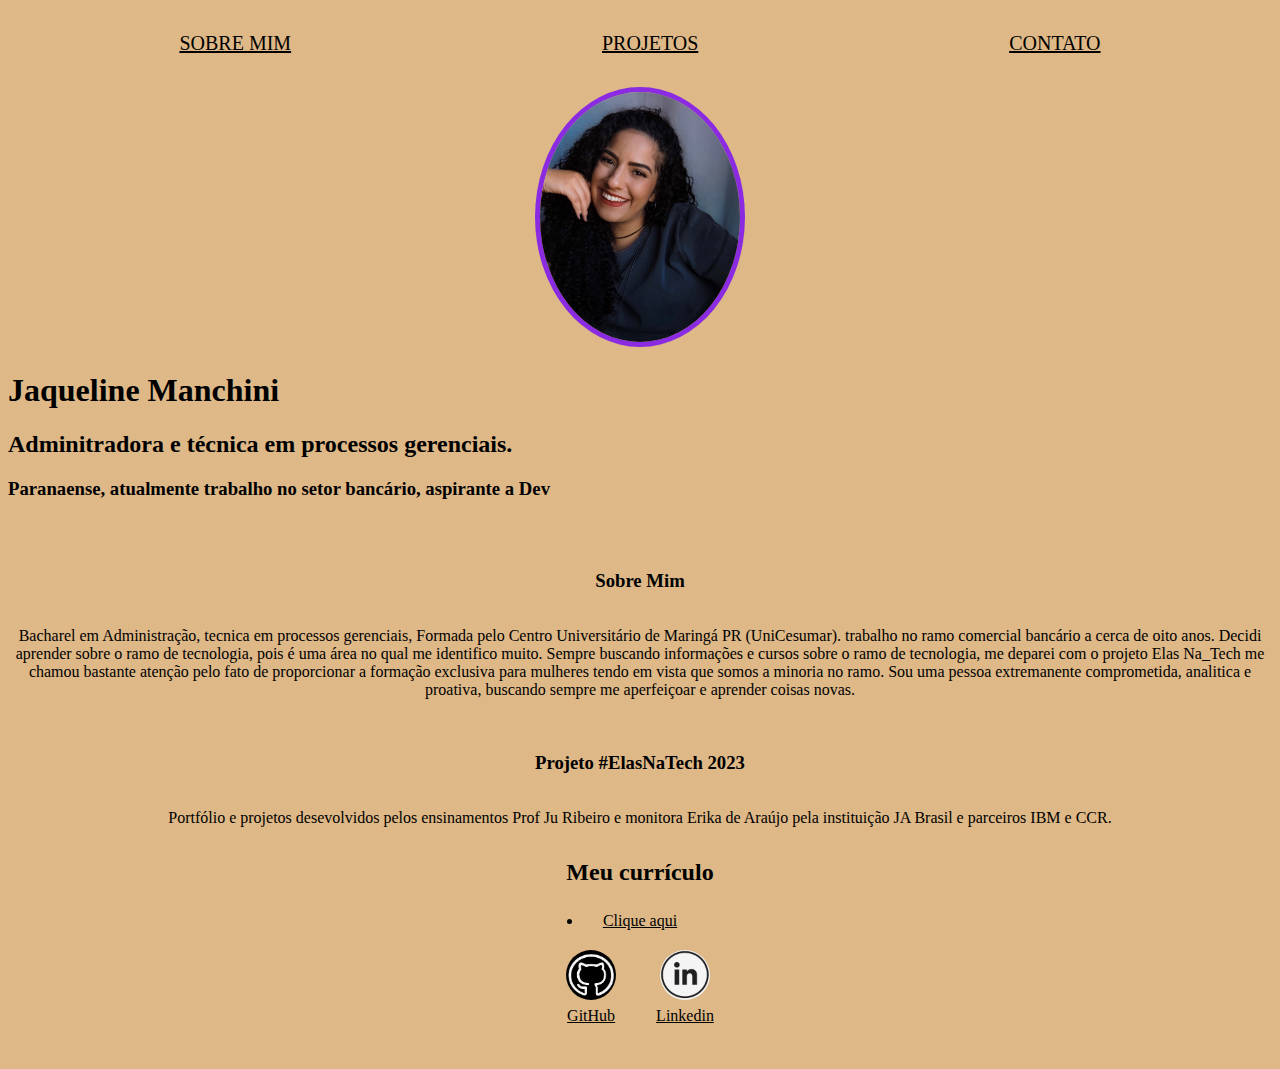
<file: index.html>
<!DOCTYPE html>
<html lang="en">
<head>   
    <meta charset="UTF-8">
    <meta name="viewport" content="width=device-width, initial-scale=1.0">
    <title>Jaqueline Manchini</title>
    <link rel="stylesheet" href="index.css">
    <link href="contact.html">
    <link href="project.html">
</head>
<body>
    <nav>
        <ul>
            <li>
                <a href="index.html"> SOBRE MIM </a>
            </li>
            <li>
                <a href="project.html"> PROJETOS </a>
            </li>
            <li>
                <a href="contact.html"> CONTATO</a>
            </li>
        </ul>
    </nav>
    <header>
        <div class="center"><img src="./img/foto.JPG" alt=""></div>
    </header>
    <h1> Jaqueline Manchini</h1>
    <h2>
        Adminitradora e técnica em processos gerenciais.
    </h2>
    <h3>
     Paranaense, atualmente trabalho no setor bancário, aspirante a Dev
    </h3>
    <main>
        <div class="texto">
          </div>
          
        <SECtion>
            <h3>Sobre Mim</h3>
            <p>
             Bacharel em Administração, tecnica em processos gerenciais, 
             Formada pelo Centro Universitário de Maringá PR (UniCesumar).
             trabalho no ramo comercial bancário a cerca de oito anos.
             Decidi aprender sobre o ramo de tecnologia, pois é uma área no qual me identifico muito.
             Sempre buscando informações e cursos sobre o ramo de tecnologia, me deparei com o projeto Elas Na_Tech
             me chamou bastante atenção pelo fato de proporcionar a formação exclusiva para mulheres tendo em vista que somos a minoria no ramo.
             Sou uma pessoa extremanente comprometida, analitica e proativa, buscando sempre me aperfeiçoar e aprender coisas novas.
            </p>
            

        </SECtion>
        <h3></h3>
        <p>

        </p>
        

         <SECtion>
            <h3>Projeto #ElasNaTech 2023</h3>
            <p>
                Portfólio e projetos desevolvidos pelos ensinamentos Prof Ju Ribeiro e monitora Erika de Araújo
                  pela instituição JA Brasil e parceiros IBM e CCR.
            </p>
        
        </SECtion>

    </div>

        <section>
            <h1> Meu currículo </h1>
            <li><a href="https://drive.google.com/file/d/1kL2LSMqbFuIW6vr75bAjxAJo4-cLyoEl/view?usp=drive_link">Clique aqui</a></li>
            </a>
        </section>
</main>

<footer>
    <a href="https://github.com/JaquelineManchini" target="_blank" rel="noopenner noreferrer">
    <img src="./img/github.svg.png"></img>
    <p>GitHub</p>
    </a>
    <a href="https://www.linkedin.com/in/jaquelinemanchini/" target="_blank" rel="noopenner noreferrer">
    <img src="./img/linkedin.svg.png"></img>
    <p>Linkedin</p>
    </a>
</footer>

</body>
</html>
</file>
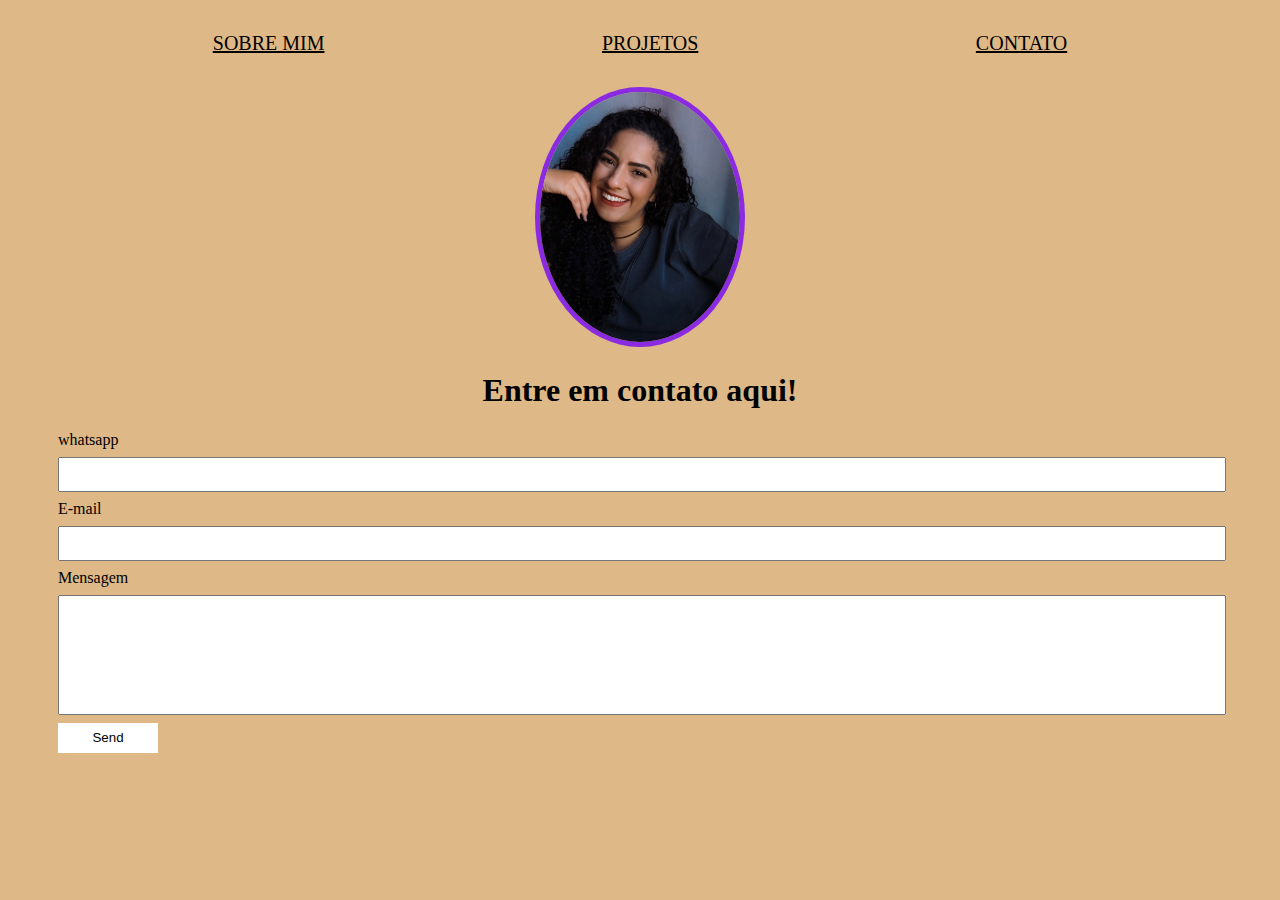
<file: contact.html>
<!DOCTYPE html>
<html lang="en">

    <head>
        <meta charset="UTF-8">
        <meta http-equiv="X-UA-Compatible" content="IE=edge">
        <meta name="viewport" content="width=device-width, initial-scale=1.0">
        <title>Contato</title>
        <link rel="stylesheet" href="index.css">
    </head>

    <body>
        <div class="container">
            <nav>
                <ul>
                    <li>
                        <a href="index.html">SOBRE MIM</a>
                    </li>
                    <li>
                        <a href="project.html">PROJETOS </a>
                    </li>
                    <li>
                        <a href="contact.html">CONTATO</a>
                    </li>
                </ul>
            </nav>

            <header class="center">
                <div>
                    <img src="img/foto.JPG"> </img>
                </div>
                <h1>Entre em contato aqui!</h1>
            </header>
            <form class="contact-form" action="https://formsubmit.co/info@jaquemanchini.com" method="POST">
                <div>
                    <label for="whatsapp">whatsapp</label>
                    <input type="whatsapp" name="whatsapp" required>
                </div>
                <div>
                    <label for="email">E-mail</label>
                    <input type="email" name="email" required>
                </div>
                <div>
                    <label for="message">Mensagem</label>
                    <input type="text" id="message" name="message" required>
                </div>
                <button type="submit">Send</button>
                <input type="hidden" name="_next" value="https://adrianasaty.github.io/easy-portfolio/thanks.html">
                <input type="hidden" name="_subject" value="New submission!">
            </form>
        </div>
    </body
</file>
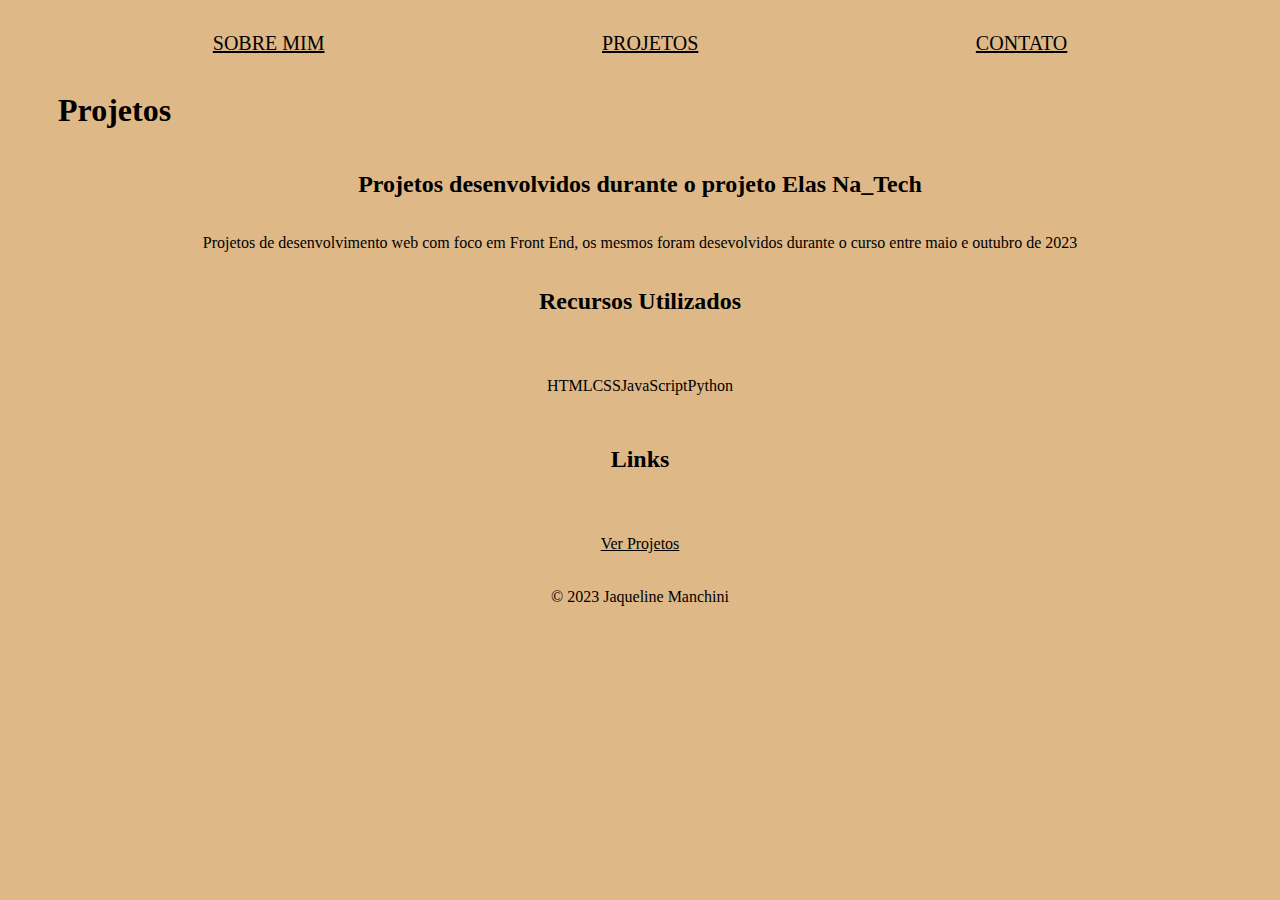
<file: project.html>
<!DOCTYPE html>
<html>
<head>
    <title>Meus Projetos</title>
    <link rel="stylesheet" href="index.css">
    <meta charset="UTF-8">
    <meta name="viewport" content="width=device-width, initial-scale=1.0">
  
</head>
<body>
    <div class="container">
        <nav>
            <ul>
                <li>
                    <a href="index.html">SOBRE MIM</a>
                </li>
                <li>
                    <a href="project.html">PROJETOS </a>
                </li>
                <li>
                    <a href="contact.html">CONTATO</a>
                </li>
            </ul>
        </nav>
    <header>
        <h1>Projetos</h1>
    </header>
    
    <section>
        <h2>Projetos desenvolvidos durante o projeto Elas Na_Tech</h2>
        <p>
            Projetos de desenvolvimento web com foco em Front End,
            os mesmos foram desevolvidos durante o curso entre maio e outubro de 2023
        </p>

        <h2>Recursos Utilizados</h2>
        <ul>
            <li>HTML</li>
            <li>CSS</li>
            <li>JavaScript</li>
            <li>Python</li>
        </ul>
    </section>
    
    <section>
        <h2>Links</h2>
        <ul>
            <li><a href="https://github.com/JaquelineManchini">Ver Projetos</a></li>
            
        </ul>
    </section>
    
    <footer>
                <p>&copy; 2023 Jaqueline Manchini</p>
    </footer>
</body>
</html>
</file>
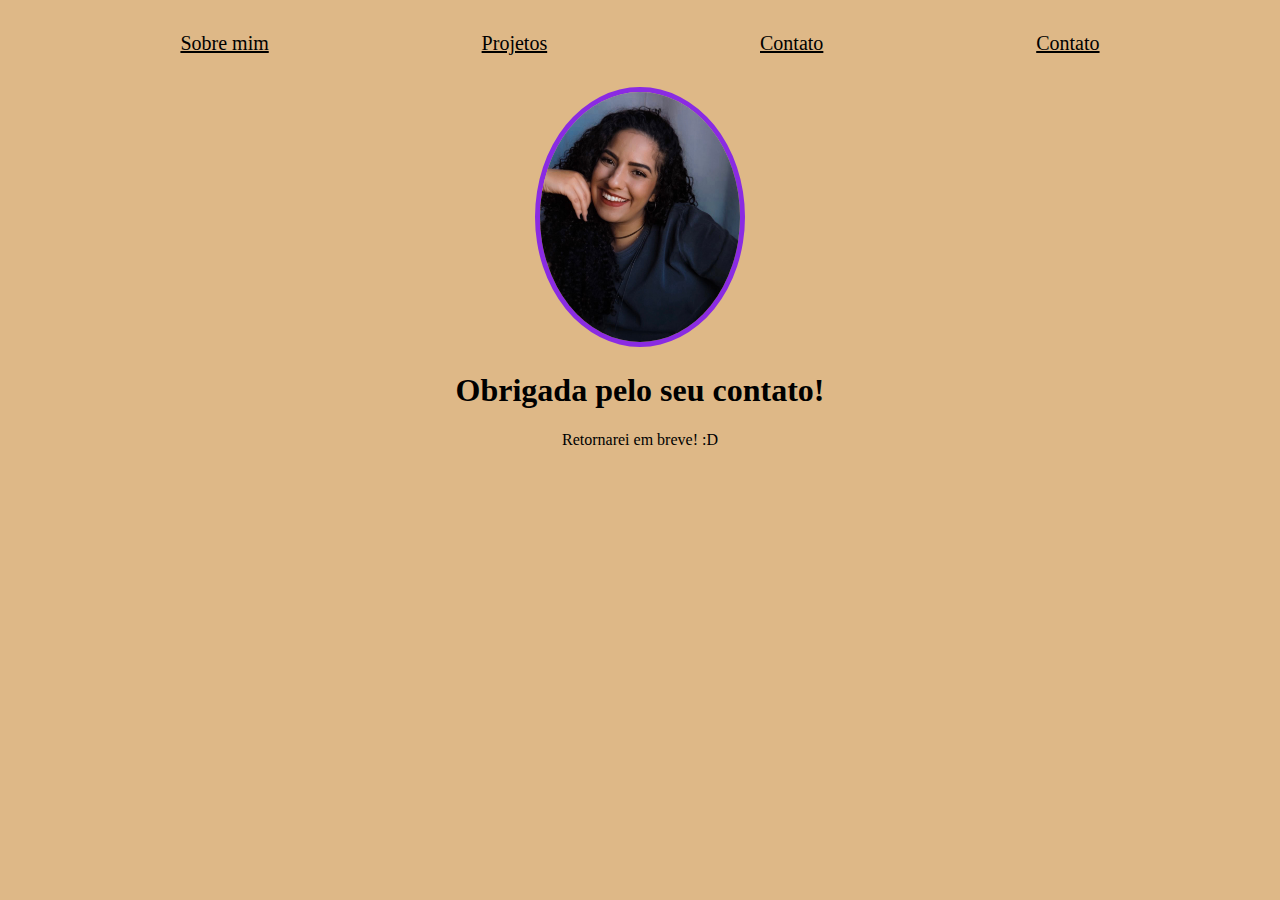
<file: tchau.html>
<!DOCTYPE html>
<html lang="en">

    <head>
        <meta charset="UTF-8">
        <meta http-equiv="X-UA-Compatible" content="IE=edge">
        <meta name="viewport" content="width=device-width, initial-scale=1.0">
        <title>Contact</title>
        <link rel="stylesheet" href="index.css">
        <link rel="stylesheet" href="contact.html">
    </head>

    <body>
        <div class="container">
            <nav>
                <ul>
                    <li>
                        <a href="index.html">Sobre mim</a>
                    </li>
                    <li>
                        <a href="project.html">Projetos</a>
                    </li>
                    <li>
                        <a href="contact.html">Contato</a>
                    </li>
                    <li>
                        <a href="tchau.html">Contato</a>
                    </li>
                </ul>
            </nav>

            <header class="center">
                <div>
                    <img src="/img/foto.JPG"></img>
                </div>
                <h1>Obrigada pelo seu contato!</h1>
                <p>Retornarei em breve! :D </p>
            </header>
        </div>
    </body
</file>
<file: index.css>
body{
    color: black;
    background-color: burlywood;                                    
}
.texto {
    margin: 5px;
    padding: 5px;
    white-space: pre-line;
  }
  
ul{
    display: flex;
    justify-content: space-between;
    list-style-type: none;
    align-items: center;
    padding: 16px;

}
a{
    color: black  

}
header img {
    width: 200px;
    height: 200px;
    border-radius: 50% ;
    border: 5px solid blueviolet;
}
.center{
    text-align: center;
}
footer img {
    width: 50px;
    height: 50px;
    border-radius: 50% ;
}
footer{
    display: flex;
    justify-content: center;
}
footer a{
    margin: 20px;
    text-align: center;
}
footer p{
    margin-top: 3px;
}
nav li :hover{
    color: blueviolet;
}
footer a :hover{
    color: blueviolet;
}
.container{
    padding: 0px 50px;
}
nav a {
    font-size: 20px;
}

nav a:hover {
    color: blueviolet;
}

.contact-form input{
    width: 100%;
    padding: 8px 0;
    margin: 8px 0;
}

.contact-form input[type=text] {
    height: 100px;
}

button {
    color: black;
    background-color: white;
    border: none;
    width: 100px;
    height: 30px;
}
section img{
    text-align:center;
    display:flex;
    width: 100px;
    height: 100px;
    border-radius:50%

}
li a {
    text-align: center;
    margin: 20px
}

header img {
    max-width: 100%;
    height: auto;

}
nav ul {
    list-style: none;
    display: flex;
    justify-content: space-around;
}
/* CSS para centralizar o conteúdo dentro da seção */
section {
    display: flex;
    flex-direction: column;
    align-items: center;
    text-align: center;
}

section h1 {
    font-size: 24px; 
    text-align: center;
}

section li {
    margin-top: 10px; 
    text-align: center;
}
</file>
